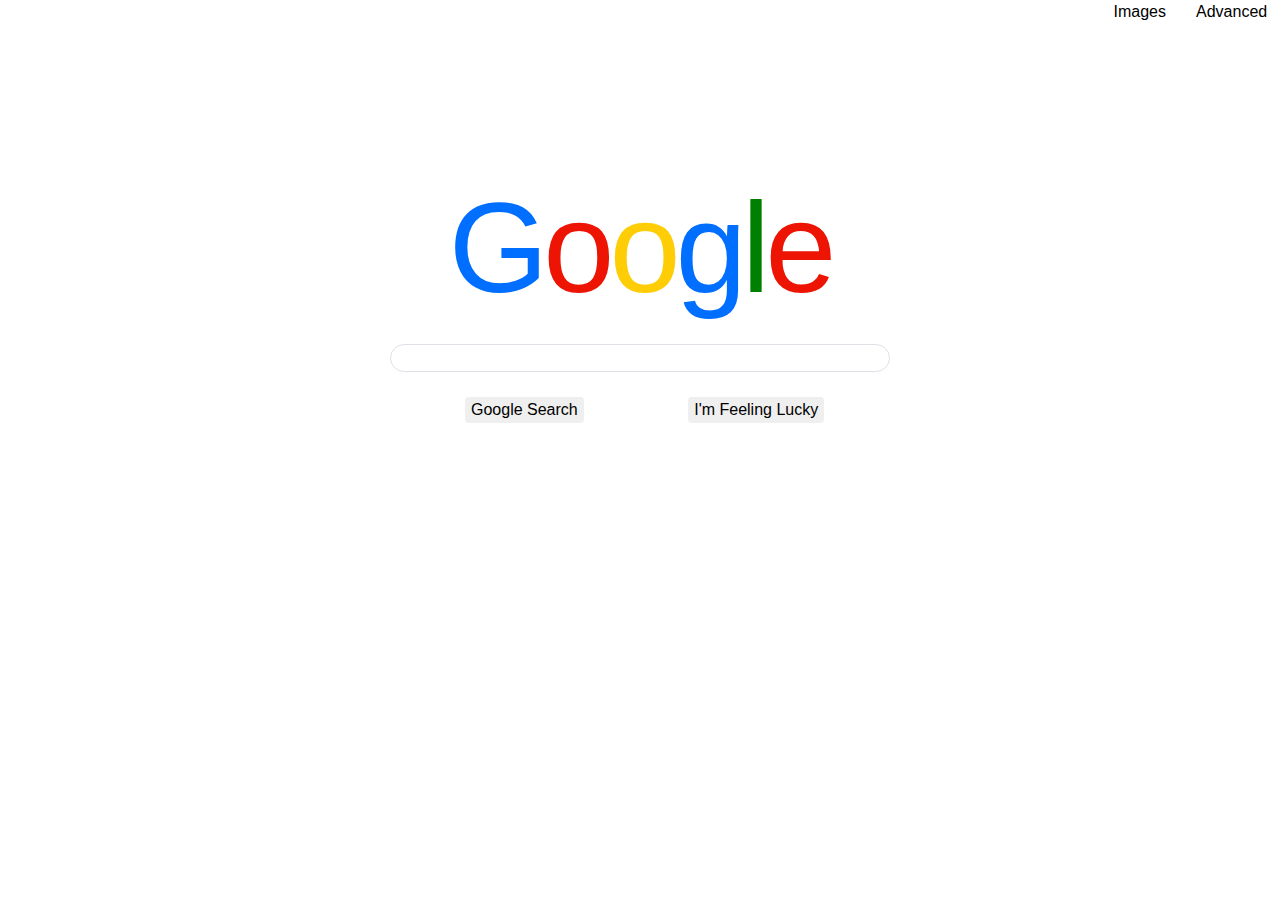
<file: index.html>
<!DOCTYPE html>
<html lang="en">
    <head>
        <title>Browser</title>
        <link rel="stylesheet" type="text/css" href="nicelooking.css">
        <!-- used bootstraps library as recommded by cs50-->
        <link rel="stylesheet" href="https://stackpath.bootstrapcdn.com/bootstrap/4.4.1/css/bootstrap.min.css" integrity="sha384-Vkoo8x4CGsO3+Hhxv8T/Q5PaXtkKtu6ug5TOeNV6gBiFeWPGFN9MuhOf23Q9Ifjh" crossorigin="anonymous">
    </head>
    <body>
        <div>
            <nestr2>
                <a href="index1.html" style="padding: 1% ;color: black;">Images</a>
                <a href="index2.html" style="padding: 1% ;color: black;">Advanced</a>
            </nestr2>
        </div>
	<!-- Not sure if I have to comment this but I used cs50's ai bot to assist with getting different coloured writing on the same line -->
        <nester><span style="color: rgb(0, 110, 255) ;">G</span> <span style="color:rgb(237, 20, 4);">o</span></span> <span style="color:rgb(255, 205, 5);">o</span></span> <span style="color:rgb(0, 110, 255);">g</span></span> <span style="color:Green;">l</span></span> <span style="color:rgb(237, 20, 4);">e</span></nester>
        <questions><form action="https://www.google.com/search">
                        <input type="text" name="q" class="border radius-0 rounded-pill">
                        <div></div>
                        <input class="border border-0 rounded" type="submit" value="Google Search" >
                        <!--Allah was kind-->
                        <input class="border border-0 rounded" type="submit" value="I'm Feeling Lucky" name = "btnI">
                    </form></questions>
    </body>
</html>
</file>
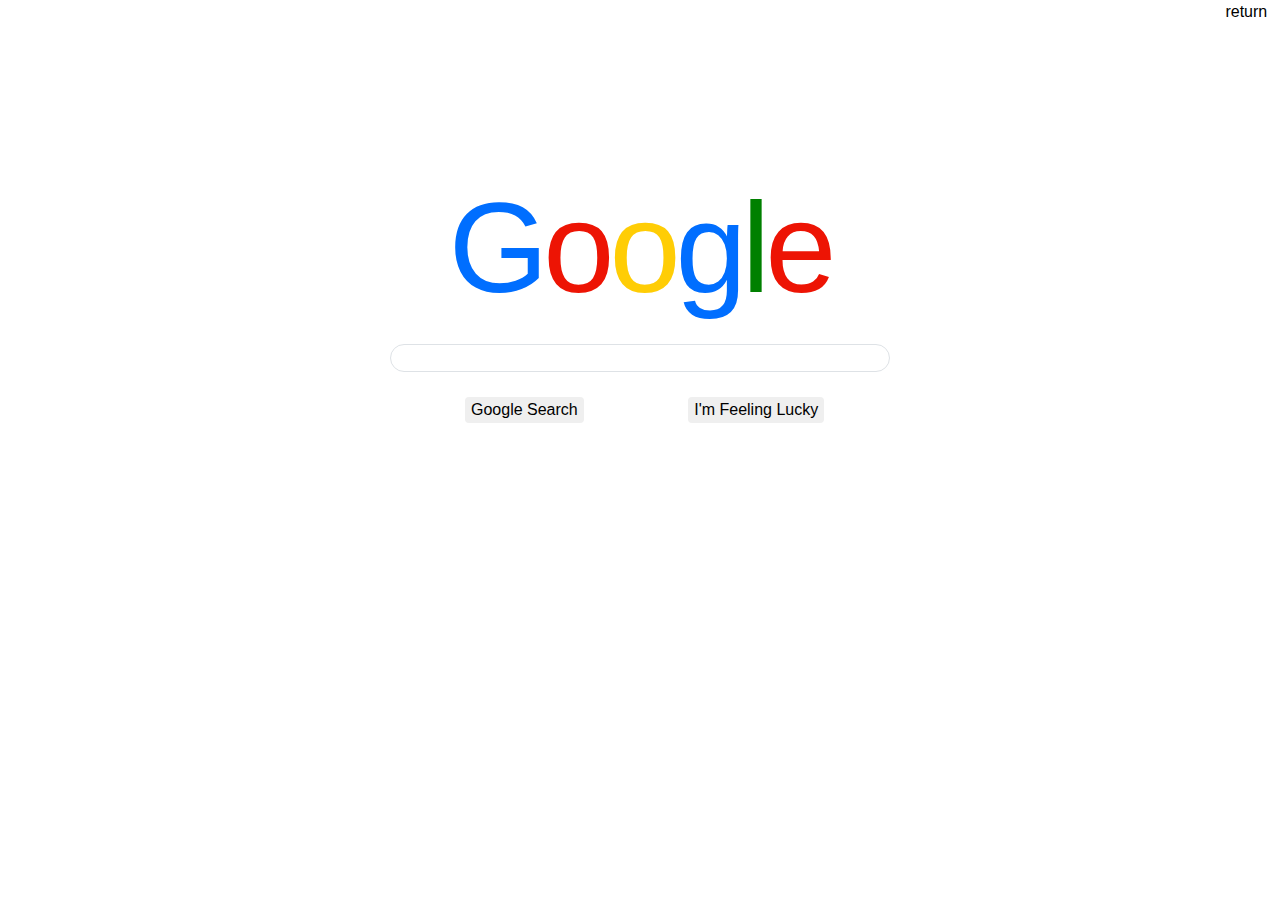
<file: index1.html>
<!DOCTYPE html>
<html lang="en">
    <head>
        <title>Browser</title>
        <link rel="stylesheet" type="text/css" href="nicelooking.css">
        <!-- used bootstraps library as recommded by cs50-->
        <link rel="stylesheet" href="https://stackpath.bootstrapcdn.com/bootstrap/4.4.1/css/bootstrap.min.css" integrity="sha384-Vkoo8x4CGsO3+Hhxv8T/Q5PaXtkKtu6ug5TOeNV6gBiFeWPGFN9MuhOf23Q9Ifjh" crossorigin="anonymous">
    </head>
    <body>
        <div><a href="index.html" style="padding: 1% ;color: black;">return</a></div>
	<!-- Not sure if I have to comment this but I used cs50's ai bot to assist with getting different coloured writing on the same line -->
        <nester><span style="color: rgb(0, 110, 255) ;">G</span> <span style="color:rgb(237, 20, 4);">o</span></span> <span style="color:rgb(255, 205, 5);">o</span></span> <span style="color:rgb(0, 110, 255);">g</span></span> <span style="color:Green;">l</span></span> <span style="color:rgb(237, 20, 4);">e</span></nester>
        <questions><form action="https://www.google.com/search">
                        <input type="text" name="q" class="border radius-0 rounded-pill">
                        <div></div>
                        <input class="border border-0 rounded" type="submit" value="Google Search" >
                        <input class="border border-0 rounded" type="submit" value="I'm Feeling Lucky" >
                   </form></questions>
    </body>
</html>
</file>
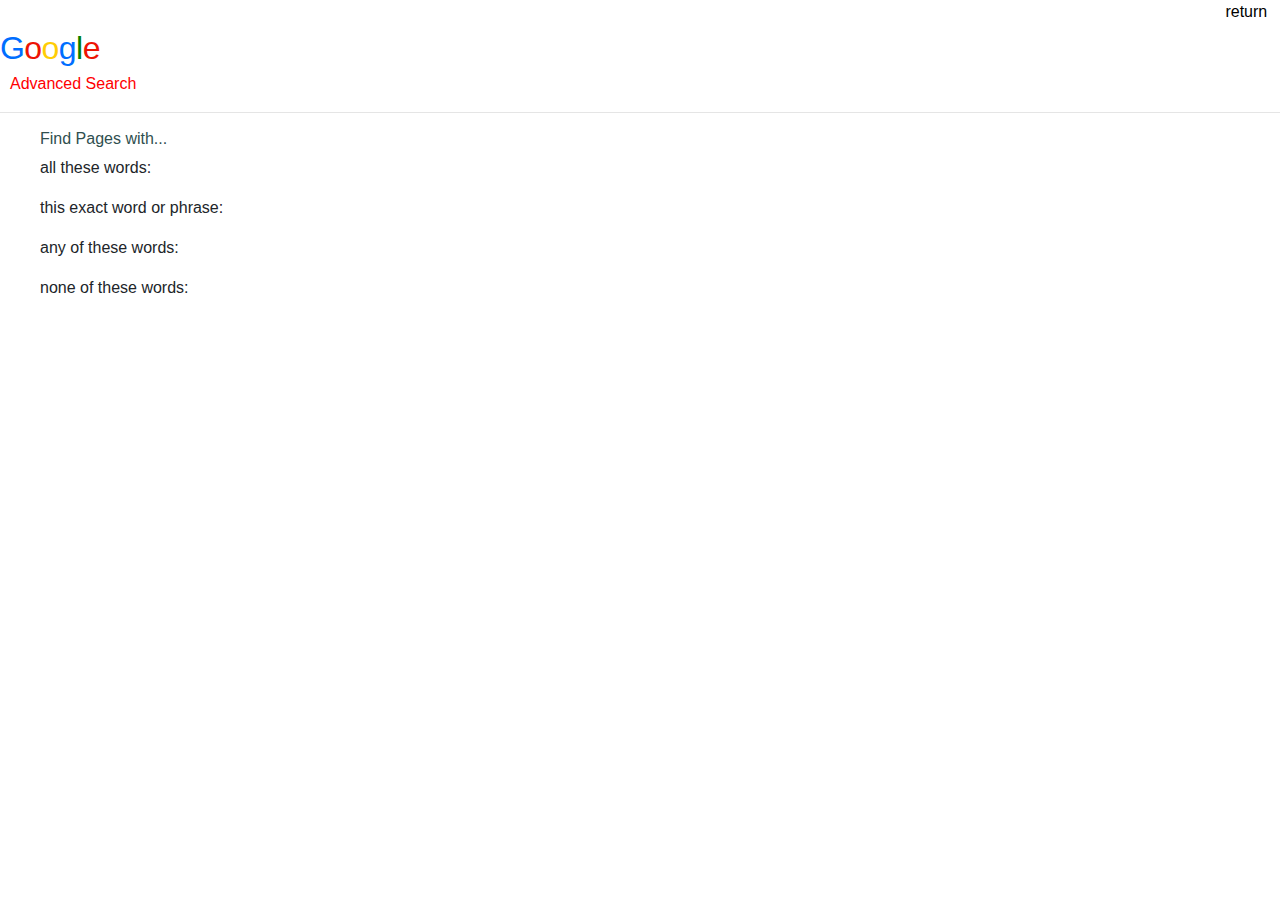
<file: index2.html>
<!DOCTYPE html>
<html lang="en">
    <head>
        <title>Advanced Search</title>
        <link rel="stylesheet" type="text/css" href="nicelooking.css">
        <!-- used bootstraps library as recommded by cs50-->
        <link rel="stylesheet" href="https://stackpath.bootstrapcdn.com/bootstrap/4.4.1/css/bootstrap.min.css" integrity="sha384-Vkoo8x4CGsO3+Hhxv8T/Q5PaXtkKtu6ug5TOeNV6gBiFeWPGFN9MuhOf23Q9Ifjh" crossorigin="anonymous">
    </head>
    <body>
        <div><a href="index.html" style="padding: 1% ;color: black;">return</a></div>
        <span2 style="color: rgb(0, 110, 255) ;">G</span2> <span2 style="color:rgb(237, 20, 4);">o</span2></span2> <span2 style="color:rgb(255, 205, 5);">o</span2></span2> <span2 style="color:rgb(0, 110, 255);">g</span2></span2> <span2 style="color:Green;">l</span2></span2> <span2 style="color:rgb(237, 20, 4);">e</span2>
        <p style = "color:red; margin-left: 10px;">Advanced Search</p>
        <hr>
        <h6 style = "color: darkslategray; margin-left: 40px;">Find Pages with...</h6>
        <laq>
            <ul>all these words:</ul>
            <ul>this exact word or phrase:</ul>
            <ul>any of these words:</ul>
            <ul>none of these words:</ul>
        </laq>
    </body>
</html>
</file>
<file: nicelooking.css>
span {
    text-align: center;
    letter-spacing: -5px;
    font-size: 8rem;
}
span2 {
    letter-spacing: -5px;
    font-size: 2rem;
}

/*used cs50 ai bot to help with centering logo and search bar and buttons*/
nester {
    display: flex;
    justify-content: center;
    margin-top: 10%;
}

questions {
    display: flex;
    justify-content: center;
}
input[type="text"] {
    width: 500px;
}
input[type="submit"] {
    margin: 5%;
    margin-left: 75px;
}
div{
    top: 0;
    right: 0;
    text-align: right;
}
imagesalign {
    display: flex;
    justify-content: center;
}
questions2 {
    display: flex;
    justify-content: center;
    margin: 5%;
    margin-left: 15%;
    margin-top: -60px;
}
</file>
